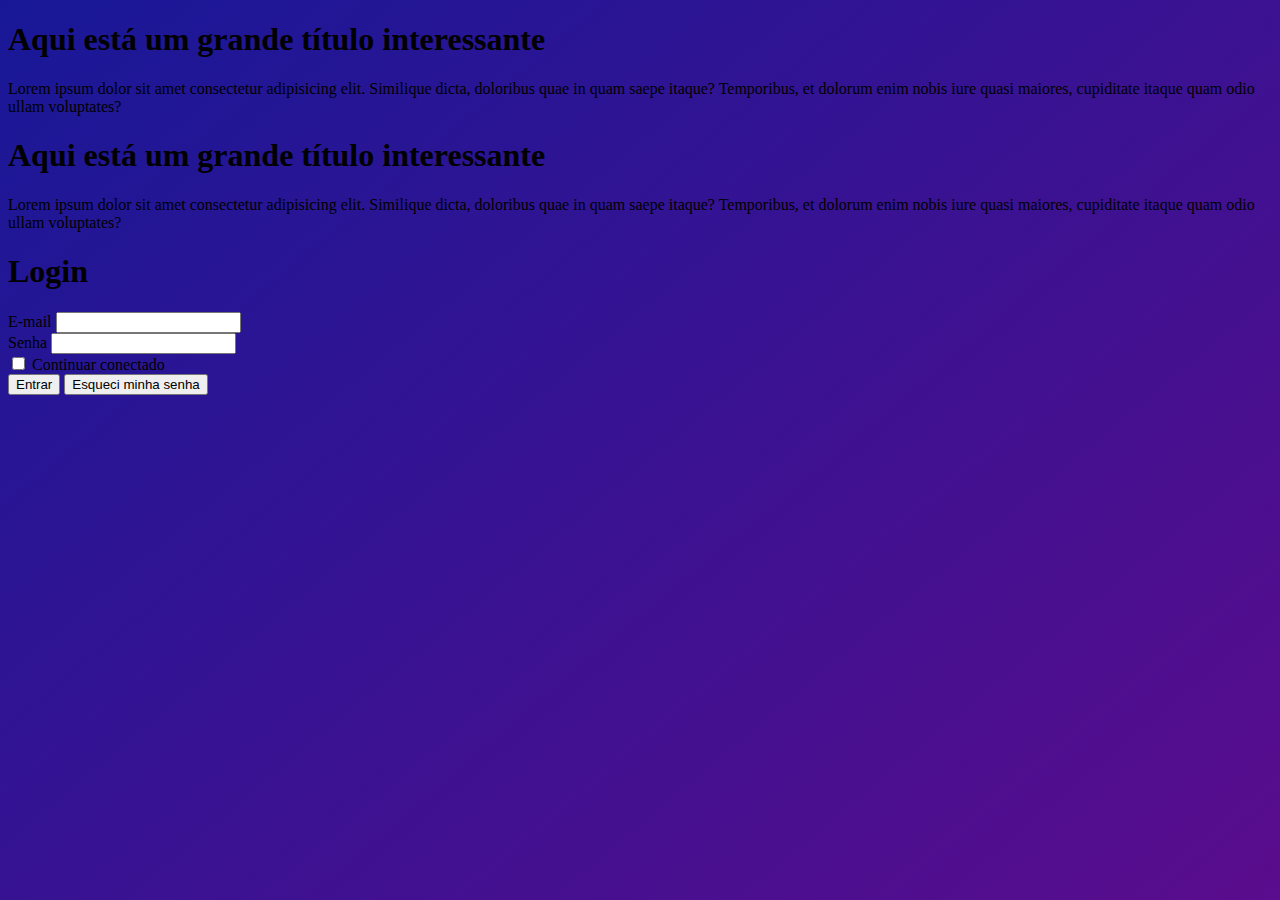
<file: lucasbtstp/index.html>
<!DOCTYPE html>
<html lang="en">

<head>
    <meta charset="UTF-8">
    <meta http-equiv="X-UA-Compatible" content="IE=edge">
    <meta name="viewport" content="width=device-width, initial-scale=1.0">
    <title>Document</title>
    <link href="https://cdn.jsdelivr.net/npm/bootstrap@5.0.1/dist/css/bootstrap.min.css" rel="stylesheet" integrity="sha384-+0n0xVW2eSR5OomGNYDnhzAbDsOXxcvSN1TPprVMTNDbiYZCxYbOOl7+AMvyTG2x" crossorigin="anonymous">
    <!-- CSS only -->
    <link href="https://cdn.jsdelivr.net/npm/bootstrap@5.0.1/dist/css/bootstrap.min.css" rel="stylesheet" integrity="sha384-+0n0xVW2eSR5OomGNYDnhzAbDsOXxcvSN1TPprVMTNDbiYZCxYbOOl7+AMvyTG2x" crossorigin="anonymous">
    <link rel="stylesheet" href="css/style.css">


</head>

<body class="purple-gradient">


    <div class="container text-light align-middle">
        <div class="row align-items-center">
            <div class="col-6 col-sm-7 col-lg-8 col-xxl-4 p-5 blue align-items-center">
                <h1>Aqui está um grande título interessante</h1>
                Lorem ipsum dolor sit amet consectetur adipisicing elit. Similique dicta, doloribus quae in quam saepe itaque? Temporibus, et dolorum enim nobis iure quasi maiores, cupiditate itaque quam odio ullam voluptates?
            </div>
            <div class="col-6 col-sm-5 col-lg-4 col-xxl-4 p-4 border bg-light text-dark">
                <h1>Aqui está um grande título interessante</h1>
                Lorem ipsum dolor sit amet consectetur adipisicing elit. Similique dicta, doloribus quae in quam saepe itaque? Temporibus, et dolorum enim nobis iure quasi maiores, cupiditate itaque quam odio ullam voluptates?
            </div>




        </div>
        <div class="container bg-light">


            <div class="text-light bg-dark fix-5-12">
                <div class="wrap p-4">
                    <form class="fix-5-12">
                        <h1 class="mb-3">Login</h1>
                        <div class="mb-4">
                            <label for="exampleInputEmail1" class="form-label">E-mail</label>
                            <input type="email" class="form-control" id="exampleInputEmail1" aria-describedby="emailHelp">

                        </div>
                        <div class="mb-3">
                            <label for="exampleInputPassword1" class="form-label">Senha</label>
                            <input type="password" class="form-control" id="exampleInputPassword1">
                        </div>
                        <div class="mb-3 form-check">
                            <input type="checkbox" class="form-check-input" id="exampleCheck1">
                            <label class="form-check-label" for="exampleCheck1">Continuar conectado</label>
                        </div>
                        <button type="submit" class="btn btn-primary">Entrar</button> <button type="submit" class="btn text-light">Esqueci minha senha</button>

                    </form>
                </div>

            </div>
        </div>
    </div>
    </div>

    <div class="container  text-light">

    </div>










































    <script src="https://cdn.jsdelivr.net/npm/@popperjs/core@2.9.2/dist/umd/popper.min.js" integrity="sha384-IQsoLXl5PILFhosVNubq5LC7Qb9DXgDA9i+tQ8Zj3iwWAwPtgFTxbJ8NT4GN1R8p" crossorigin="anonymous"></script>
    <script src="https://cdn.jsdelivr.net/npm/bootstrap@5.0.1/dist/js/bootstrap.min.js" integrity="sha384-Atwg2Pkwv9vp0ygtn1JAojH0nYbwNJLPhwyoVbhoPwBhjQPR5VtM2+xf0Uwh9KtT" crossorigin="anonymous"></script>
    <!-- JavaScript Bundle with Popper -->
    <script src="https://cdn.jsdelivr.net/npm/bootstrap@5.0.1/dist/js/bootstrap.bundle.min.js" integrity="sha384-gtEjrD/SeCtmISkJkNUaaKMoLD0//ElJ19smozuHV6z3Iehds+3Ulb9Bn9Plx0x4" crossorigin="anonymous"></script>
</body>

</html>
</file>
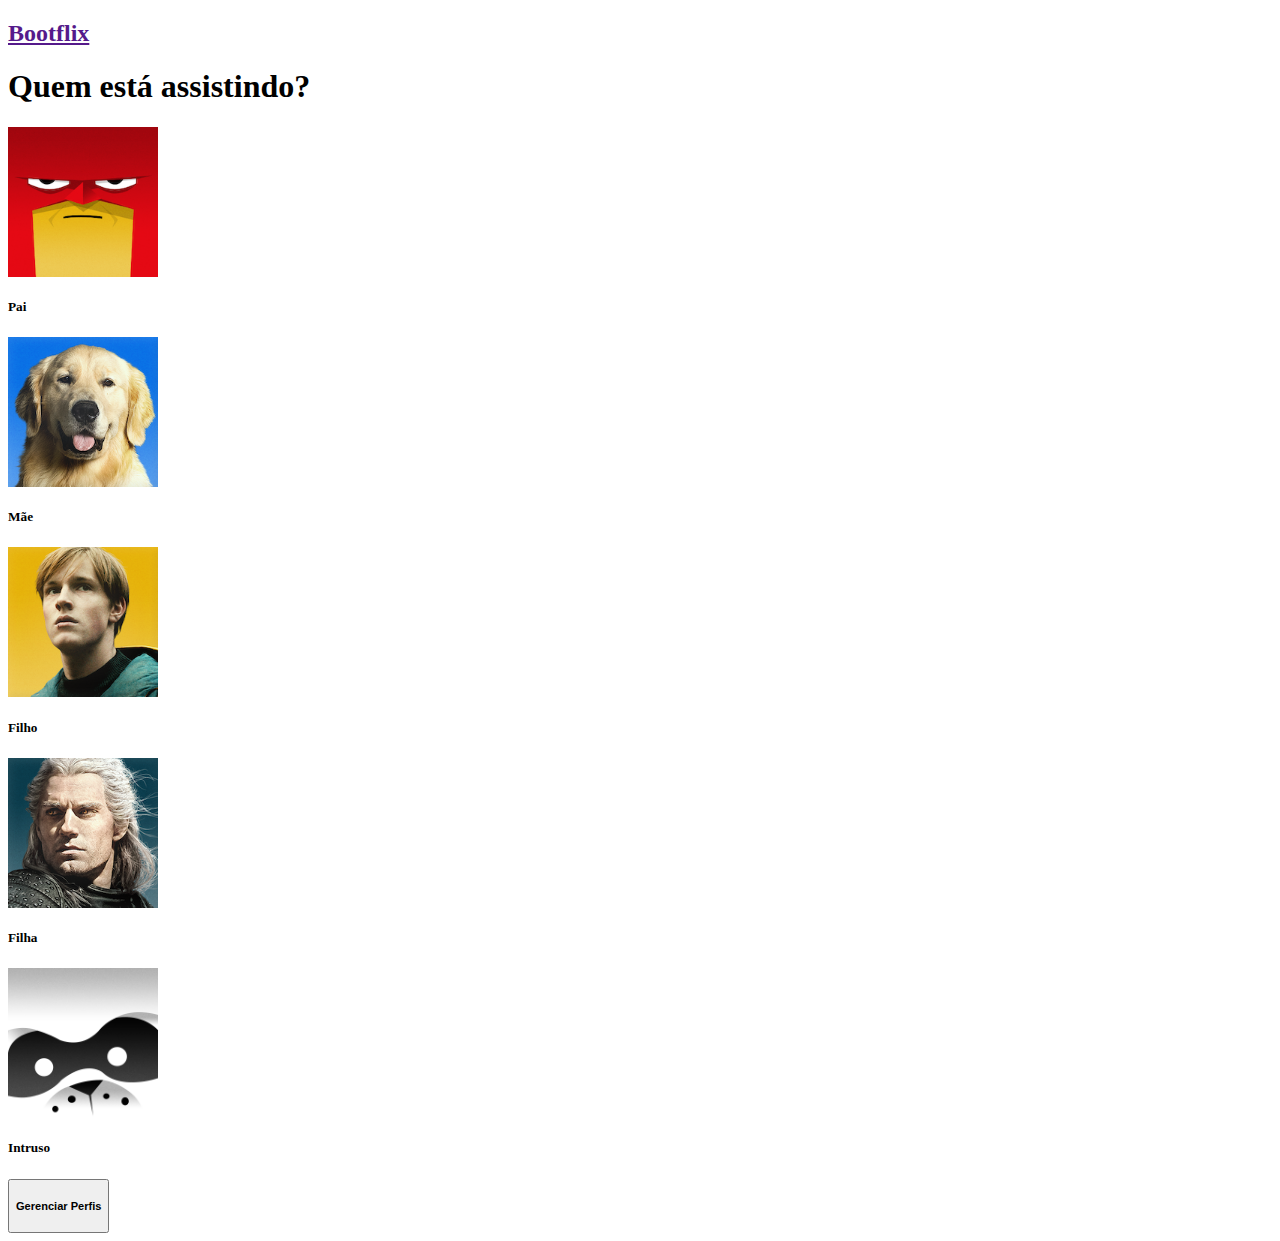
<file: netflix/index.html>
<!DOCTYPE html>
<html lang="pt-BR">

<head>
    <meta charset="UTF-8">
    <meta http-equiv="X-UA-Compatible" content="IE=edge">
    <meta name="viewport" content="width=device-width, initial-scale=1.0">
    <title>Bootflix</title>

    <!-- CSS only -->
    <link href="https://cdn.jsdelivr.net/npm/bootstrap@5.0.1/dist/css/bootstrap.min.css" rel="stylesheet" integrity="sha384-+0n0xVW2eSR5OomGNYDnhzAbDsOXxcvSN1TPprVMTNDbiYZCxYbOOl7+AMvyTG2x" crossorigin="anonymous">
    <link rel="stylesheet" href="https://cdn.jsdelivr.net/npm/bootstrap-icons@1.5.0/font/bootstrap-icons.css">
    <link rel="stylesheet" href="css/style.css">


</head>

<body class="bg-dark">
    <div class="container-flex">
        <header class="d-flex flex-wrap justify-content-center py-3 px-5 pb-5">
            <a href="" class="d-flex align-items-center mb-md-0 me-md-auto text-danger text-uppercase text-decoration-none">
                <h2> Bootflix</h2>
            </a>
        </header>
    </div>
    <div class="container mt-xl-2 pt-xl-5">
        <h1 class="text-light text-center mt-5 display-5 fw-bold">Quem está assistindo?</h1>
    </div>
    <div class="container-md align-items-center text-center px-4">

        <div class="row justify-content-around justify-content-md-center text-secondary align-items-center">
            <div class="col-lg-1 col-md-0"></div>

            <div class="col-lg-2 col-md-4 col-sm-6 perfil mt-5" role="button">
                <div class="bg-light border border-3 border-dark rounded-3 mx-auto" style="background-image: url('img/img1.png'); background-position: center; background-repeat: no-repeat; background-size: cover;">
                </div>
                <h5 class="mt-2 ">Pai</h5>
            </div>

            <div class="col-lg-2 col-md-4 col-sm-6 perfil mt-5" role="button">
                <div class="bg-danger border border-3 border-dark rounded-3 mx-auto" style="background-image: url('img/img2.png'); background-position: center; background-repeat: no-repeat; background-size: cover;"></div>
                <h5 class="mt-2">Mãe</h5>
            </div>

            <div class="col-lg-2 col-md-4 col-sm-6 perfil mt-5" role="button">
                <div class="bg-success border border-3 border-dark rounded-3 mx-auto" style="background-image: url('img/img3.png'); background-position: center; background-repeat: no-repeat; background-size: cover;"></div>
                <h5 class="mt-2">Filho</h5>
            </div>



            <div class="col-lg-2 col-md-5 col-sm-6 perfil mt-5" role="button">
                <div class="bg-primary border border-3 border-dark  rounded-3 mx-auto" style="background-image: url('img/img4.png'); background-position: center; background-repeat: no-repeat; background-size: cover;"></div>
                <h5 class="mt-2">Filha</h5>
            </div>

            <div class="col-lg-2 col-md-5 perfil mt-5" role="button">
                <div class="p-2 bg-warning border border-3 border-dark rounded-3 mx-auto" style="background-image: url('img/img5.png'); background-position: center; background-repeat: no-repeat; background-size: cover;">
                </div>
                <h5 class="mt-2">Intruso</h5>
            </div>
            <div class="col-lg-1 col-md-0"></div>


            <div class="container mt-5">
                <button type="button" class="btn btn-lg border-3 border-secondary text-secondary bg-dark"><h5 class="mb-0 px-5 py-1 text-uppercase">Gerenciar Perfis</h5></button>
            </div>


        </div>
    </div>



    <script src="https://cdn.jsdelivr.net/npm/@popperjs/core@2.9.2/dist/umd/popper.min.js" integrity="sha384-IQsoLXl5PILFhosVNubq5LC7Qb9DXgDA9i+tQ8Zj3iwWAwPtgFTxbJ8NT4GN1R8p" crossorigin="anonymous"></script>
    <script src="https://cdn.jsdelivr.net/npm/bootstrap@5.0.1/dist/js/bootstrap.min.js" integrity="sha384-Atwg2Pkwv9vp0ygtn1JAojH0nYbwNJLPhwyoVbhoPwBhjQPR5VtM2+xf0Uwh9KtT" crossorigin="anonymous"></script>
    <!-- JavaScript Bundle with Popper -->
    <script src="https://cdn.jsdelivr.net/npm/bootstrap@5.0.1/dist/js/bootstrap.bundle.min.js" integrity="sha384-gtEjrD/SeCtmISkJkNUaaKMoLD0//ElJ19smozuHV6z3Iehds+3Ulb9Bn9Plx0x4" crossorigin="anonymous"></script>
</body>

</html>
</file>
<file: lucasbtstp/css/style.css>
body,
html {
    min-height: 100%;
}

.purple-gradient {
    background: rgb(9, 9, 121);
    background: linear-gradient(140deg, rgb(24, 24, 151) 0%, rgb(103, 10, 139) 120%);
    background-position: center;
    background-repeat: no-repeat;
    background-size: cover;
}

.div1 {
    height: 150px;
}
</file>
<file: netflix/css/style.css>
body,
html {
    min-height: 100%;
}

.perfil:hover,
button:hover>h5,
.perfil:hover>div,
button:hover {
    color: white !important;
    border-color: white !important;
}

.perfil>div {
    height: 200px;
    width: 200px;
}

@media screen and (max-width: 1399px) {
    .perfil>div {
        height: 150px;
        width: 150px;
    }
}
</file>
